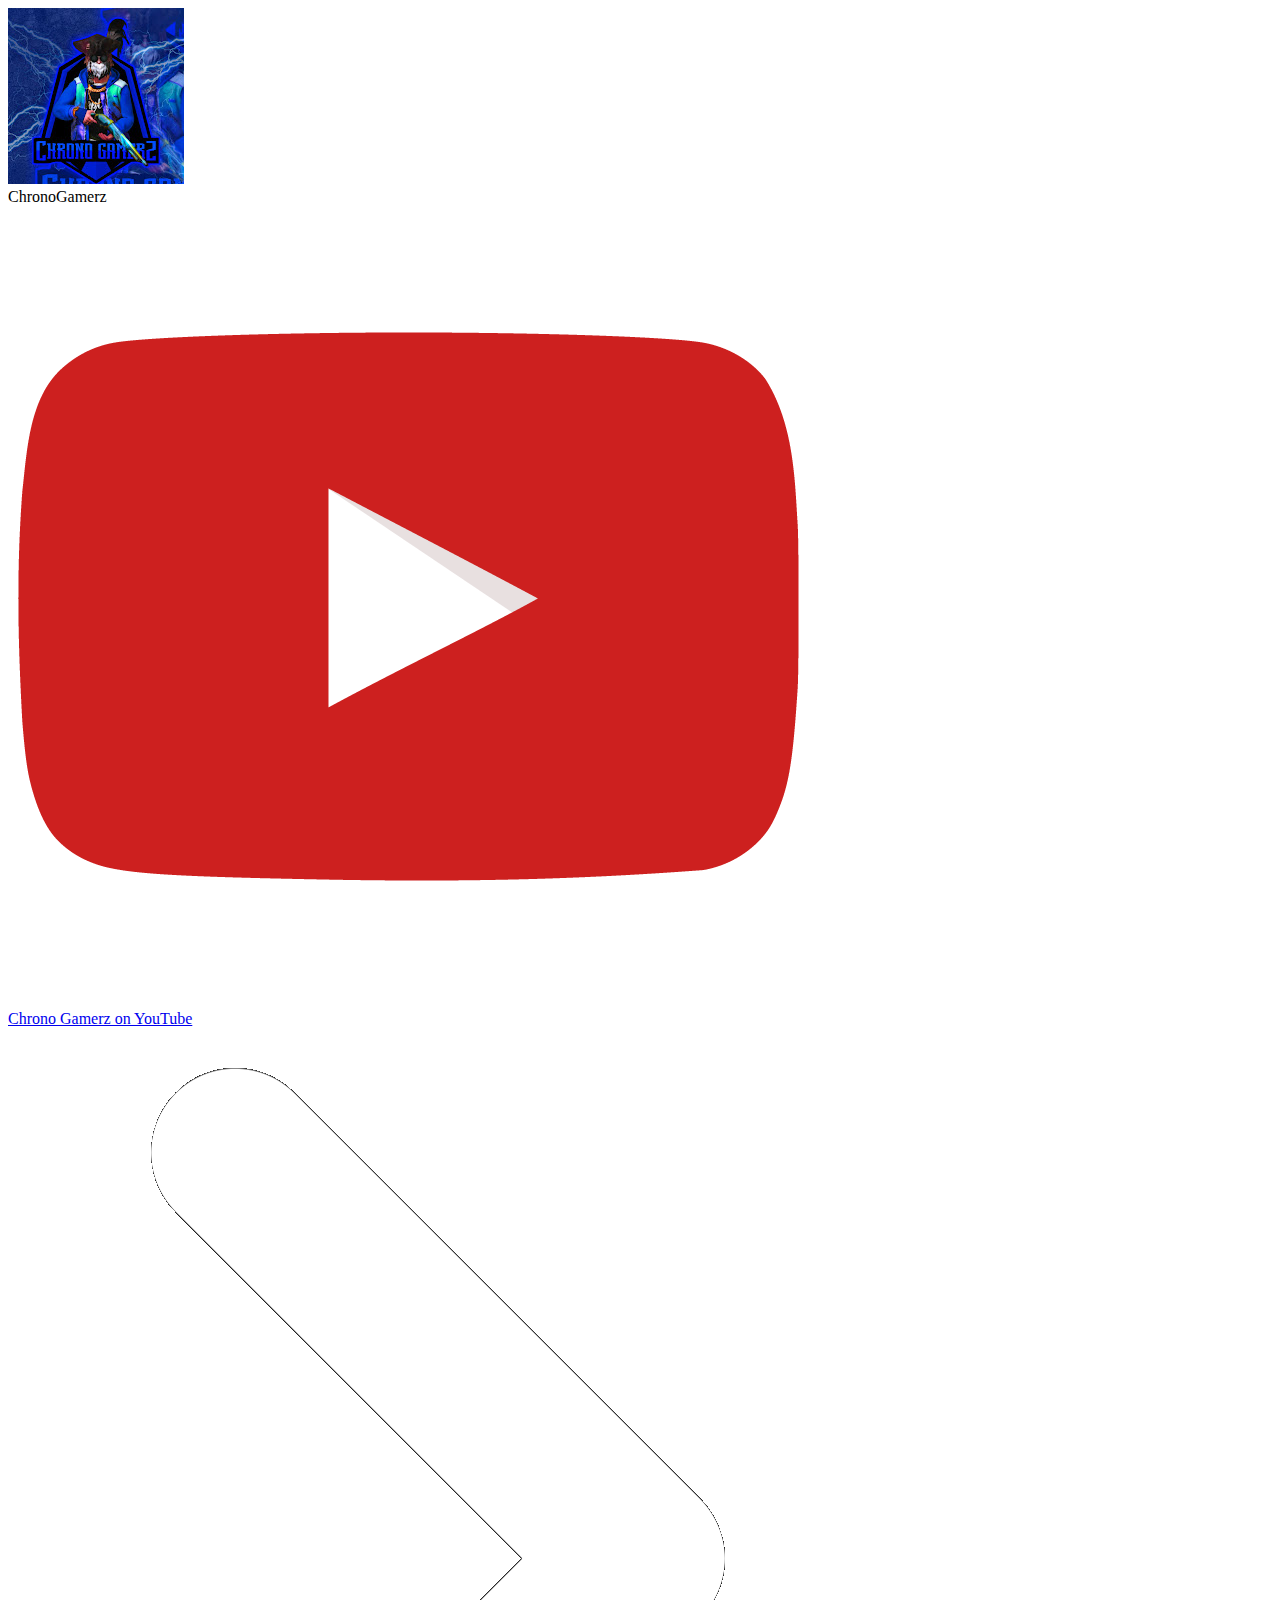
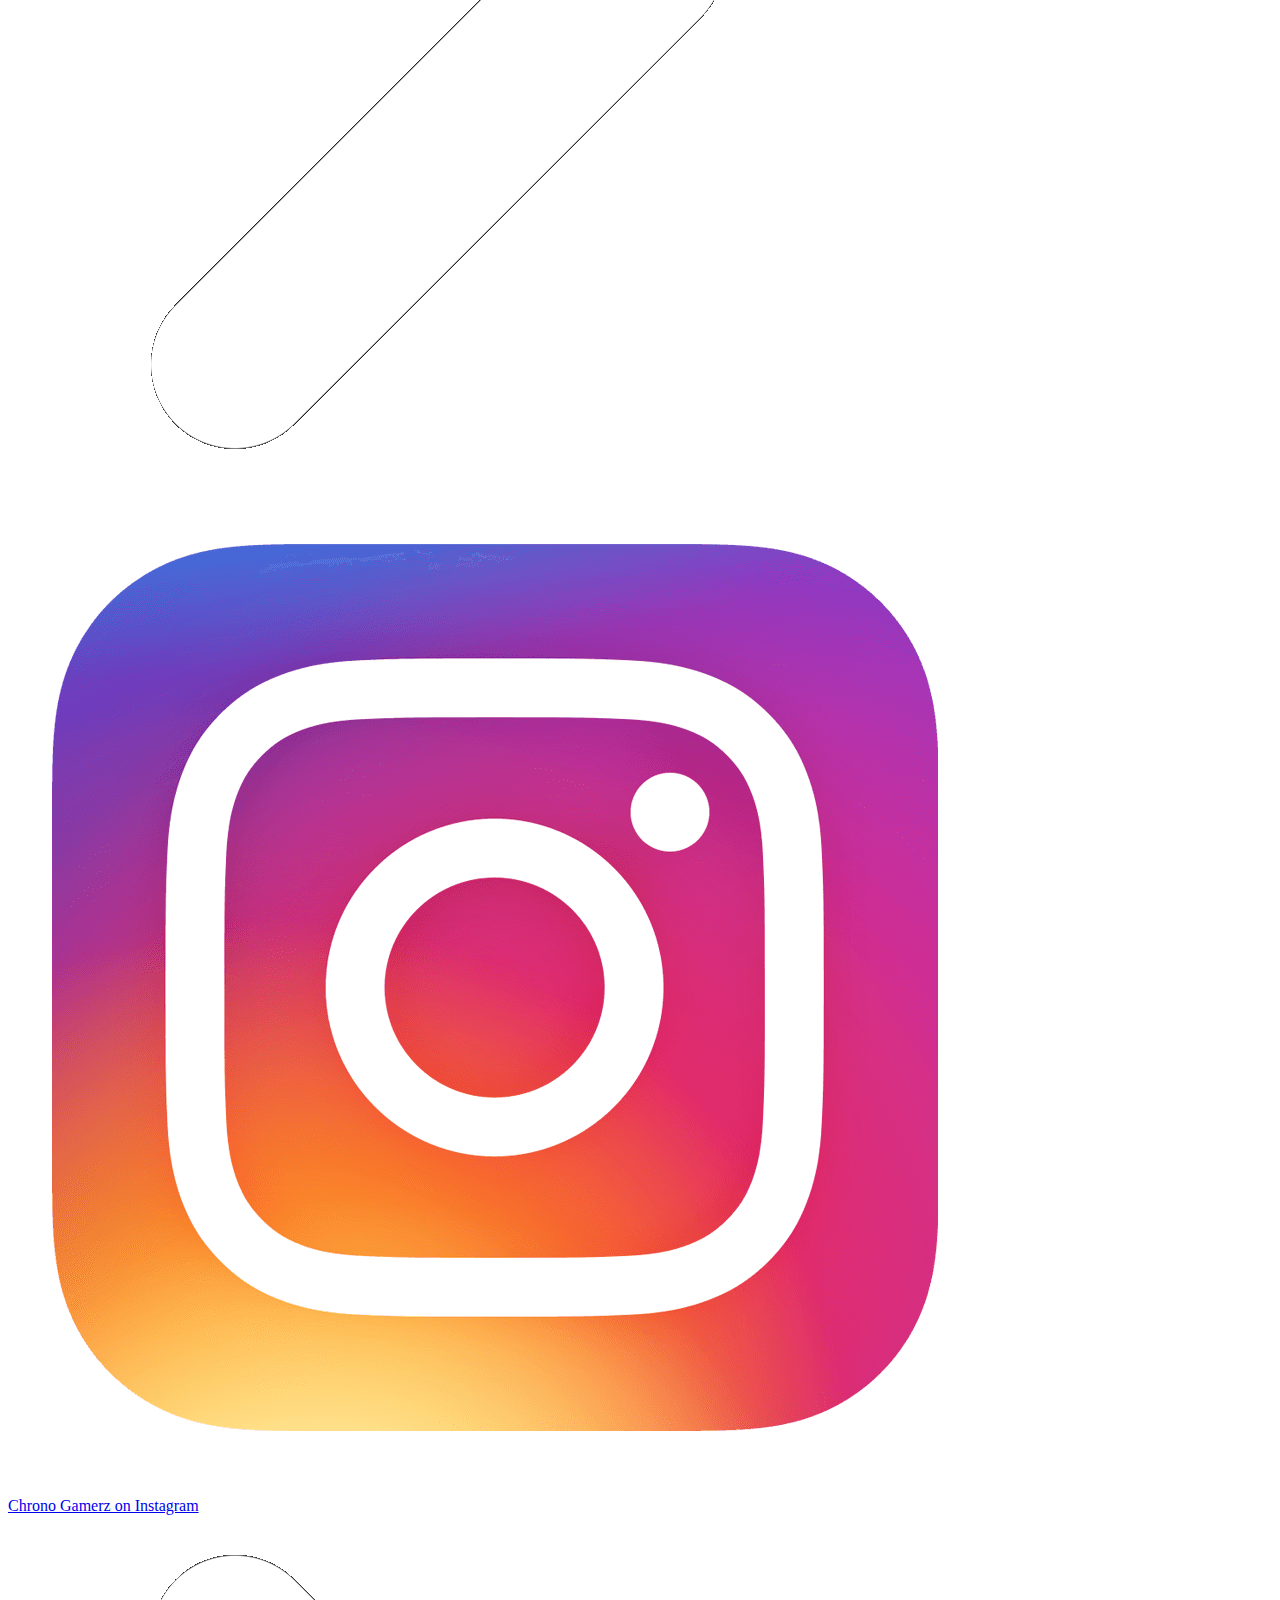
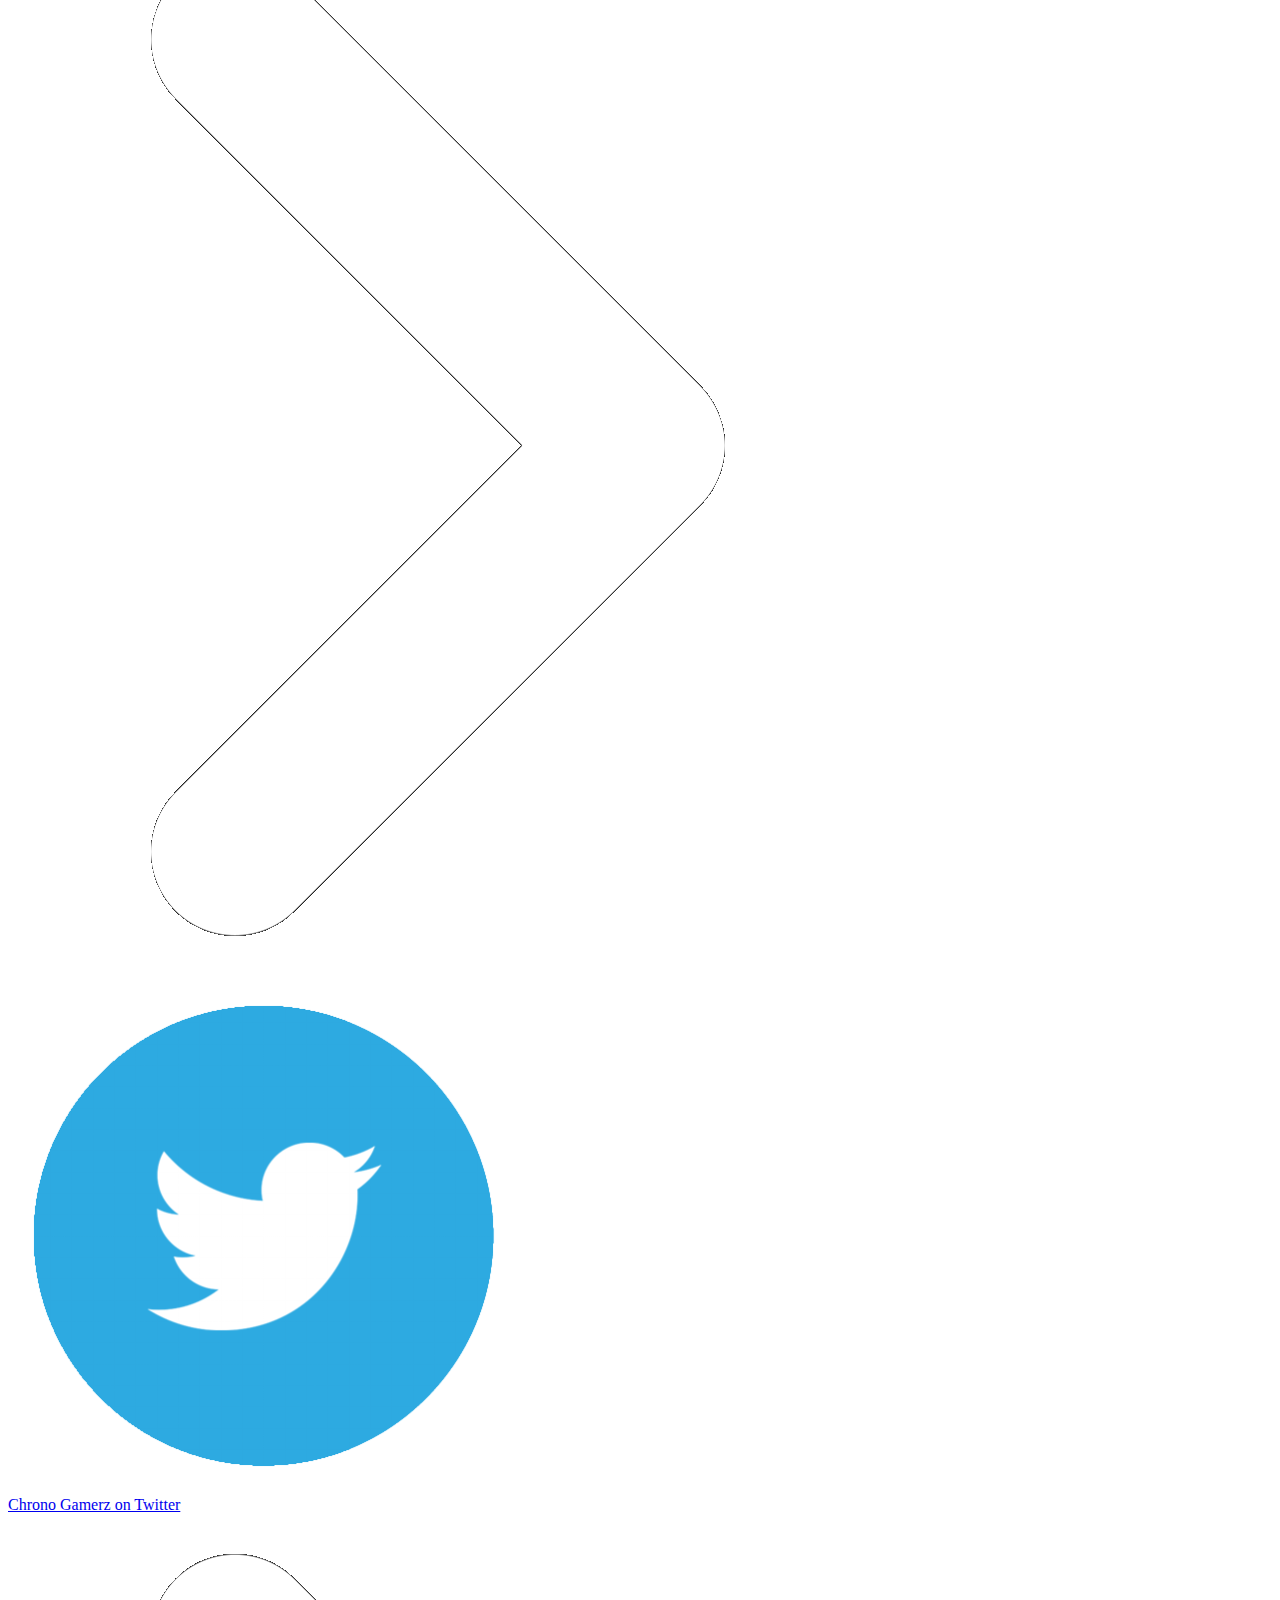
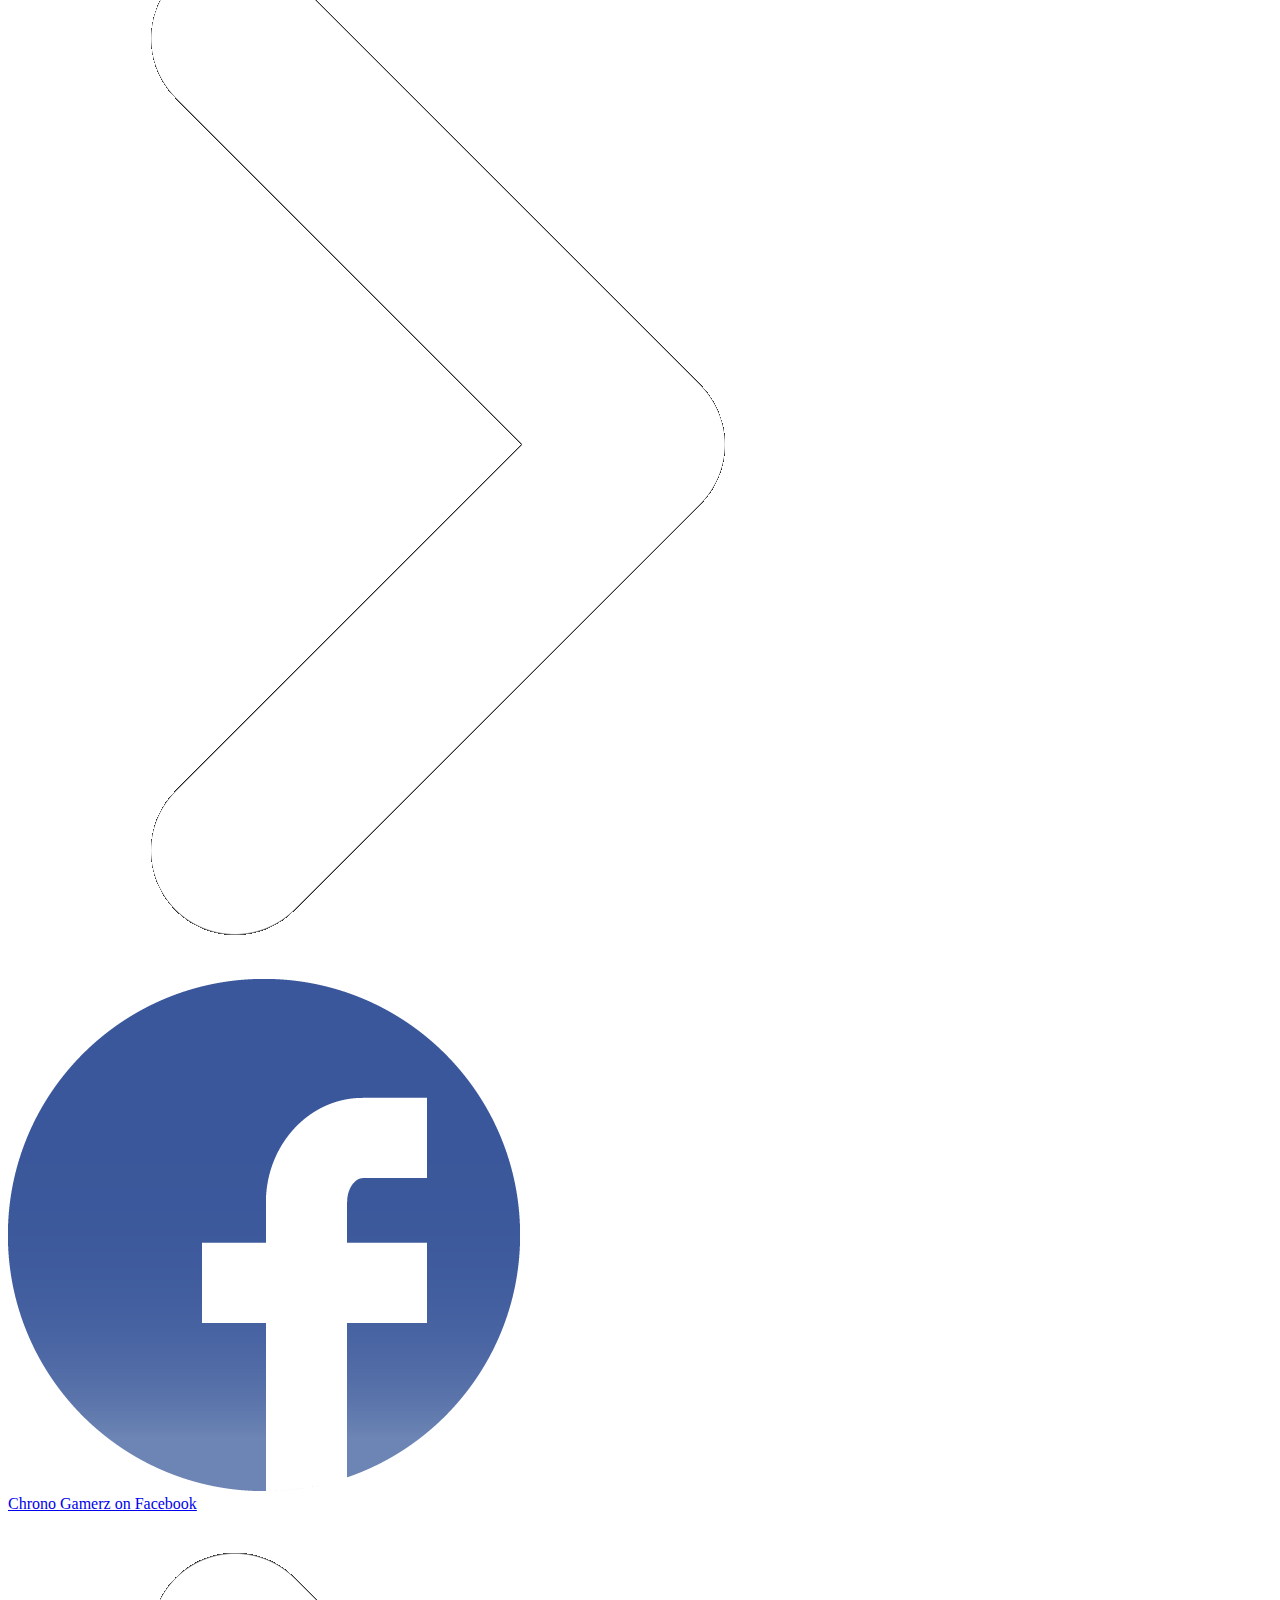
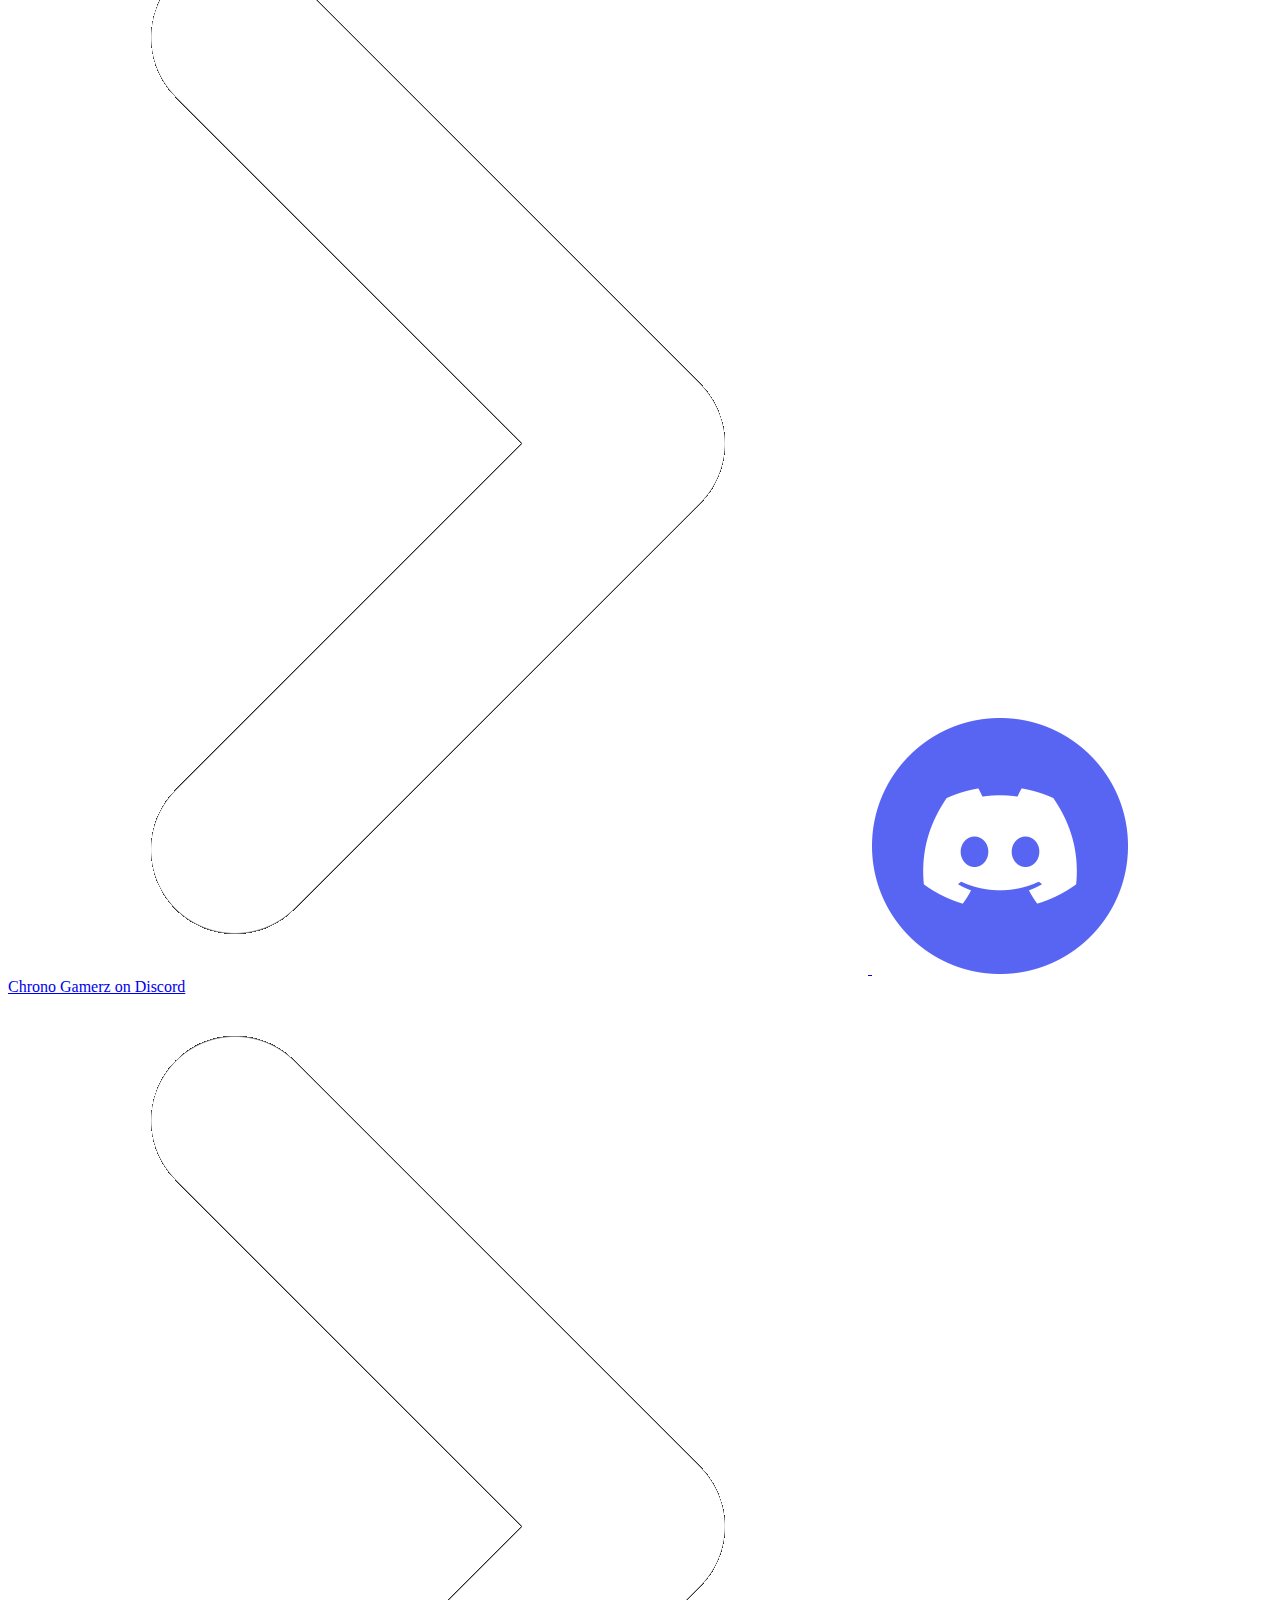
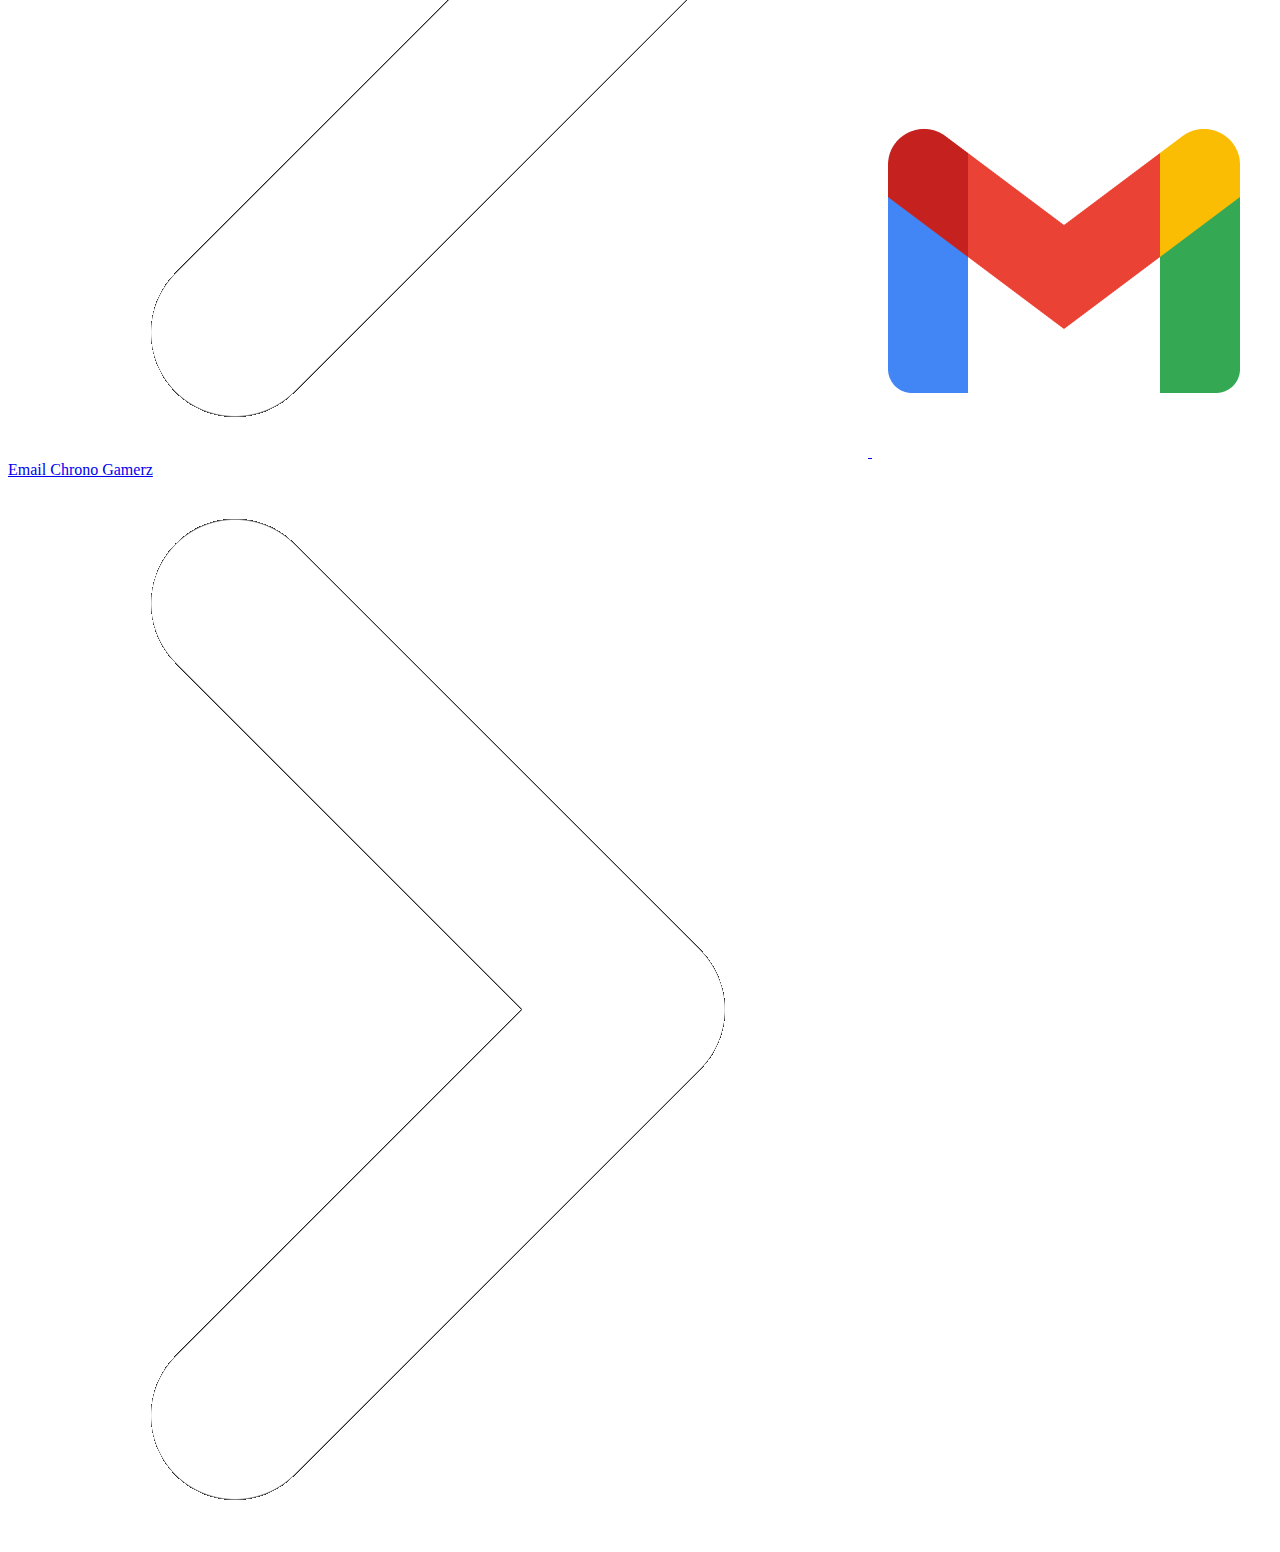
<file: index.html>
<!DOCTYPE html>
<html lang="en">

<head>
    <meta charset="UTF-8">
    <meta http-equiv="X-UA-Compatible" content="IE=edge">
    <meta name="viewport" content="width=device-width, initial-scale=1.0">
    <link rel="shortcut icon" href="ico/chr.png">
    <link rel="stylesheet" href="https://floatercss.purusid.tk/floater.css">
    <title>ChronoGamerz</title>
</head>

<body>
    <div class="top-bar" id="page-top">
        <img src="ico/chr.png">
        <div>ChronoGamerz</div>
    </div>
    <div class="web">
        <div class="nitro-ui-alist">
            <a href="https://www.youtube.com/channel/UC_PfCrIqz64QfnyZktt6lYQ/" class="yt-item">
                <img src="ico/yt.png" alt="YOUTUBE ICON">
                <div>
                    Chrono Gamerz on YouTube
                </div>
                <img src="ico/rt-arrow.png" alt="ARROW" class="arr">
            </a>
            <a href="https://www.instagram.com/chronogamerz/" class="ig-item">
                <img src="ico/ig.png" alt="INSTAGRAM ICON">
                <div>
                    Chrono Gamerz on Instagram
                </div>
                <img src="ico/rt-arrow.png" alt="ARROW" class="arr">
            </a>
            <a href="https://twitter.com/chrono_gamerz" class="tw-item">
                <img src="ico/tw.png" alt="TWITTER ICON">
                <div>
                    Chrono Gamerz on Twitter
                </div>
                <img src="ico/rt-arrow.png" alt="ARROW" class="arr">
            </a>
            <a href="https://facebook.com/chronogamerz" class="fb-item">
                <img src="ico/fb.png" alt="FACEBOOK ICON">
                <div>
                    Chrono Gamerz on Facebook
                </div>
                <img src="ico/rt-arrow.png" alt="ARROW" class="arr">
            </a>
            <a href="https://discord.gg/KYVFf8sYXQ" class="dc-item">
                <img src="ico/dc.png" alt="DISCORD ICON">
                <div>
                    Chrono Gamerz on Discord
                </div>
                <img src="ico/rt-arrow.png" alt="ARROW" class="arr">
            </a>
            <a href="mailto:contact.chronogamerz@gmail.com" class="yt-item">
                <img src="ico/gm.png" alt="GMAIL ICON">
                <div>
                    Email Chrono Gamerz
                </div>
                <img src="ico/rt-arrow.png" alt="ARROW" class="arr">
            </a>
        </div>
    </div>
</body>

</html>
</file>
